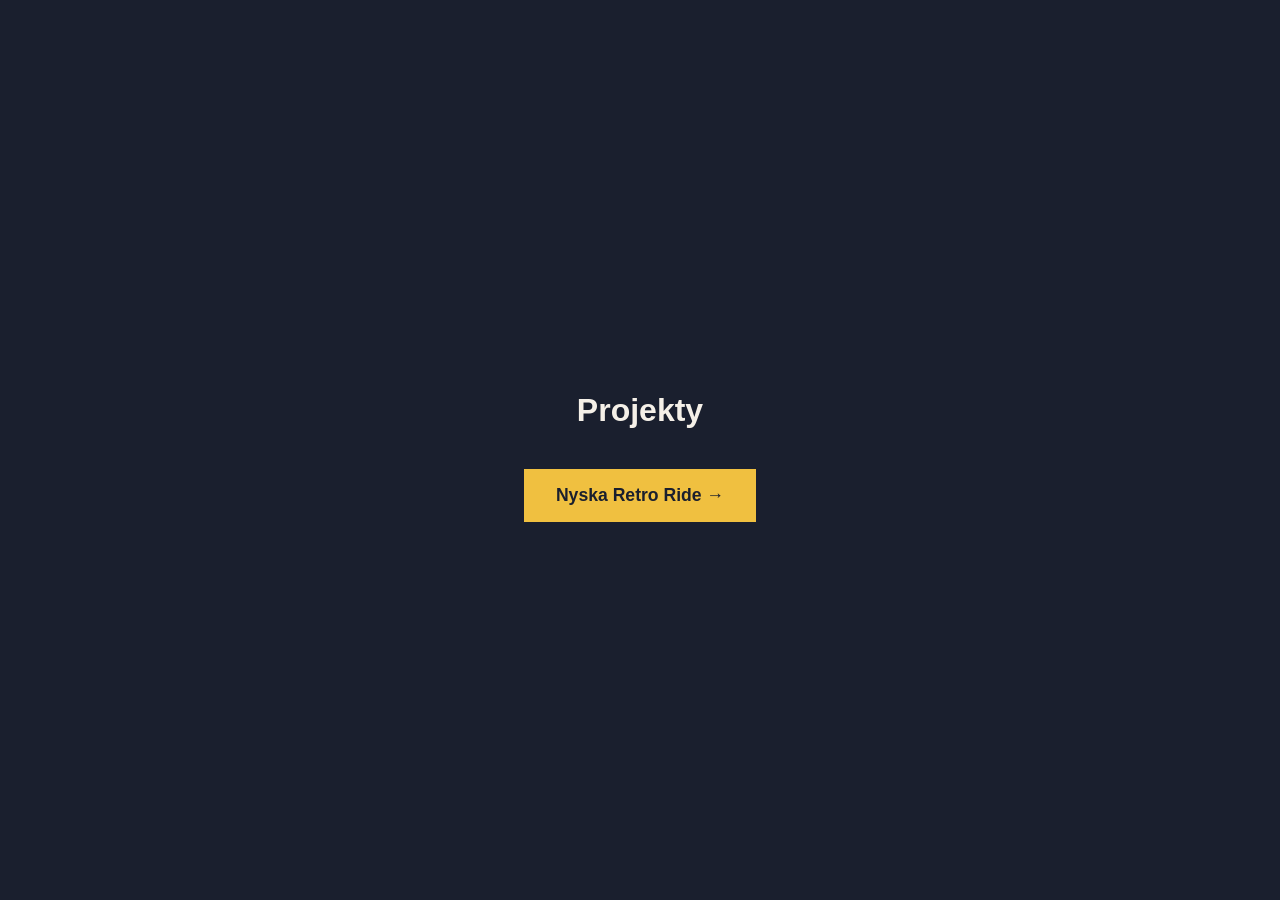
<file: index.html>
<!DOCTYPE html>
<html lang="pl">
<head>
  <meta charset="utf-8">
  <meta name="viewport" content="width=device-width, initial-scale=1">
  <title>Pagebuilder — Projekty</title>
  <style>
    body { font-family: sans-serif; background: #1a1f2e; color: #f5f0e8; display: flex; flex-direction: column; align-items: center; justify-content: center; min-height: 100vh; margin: 0; }
    h1 { font-size: 2rem; margin-bottom: 2rem; }
    a { display: block; background: #f0c040; color: #1a1f2e; padding: 1rem 2rem; margin: 0.5rem; text-decoration: none; font-weight: bold; font-size: 1.1rem; }
    a:hover { background: #fff; }
  </style>
</head>
<body>
  <h1>Projekty</h1>
  <a href="nysa-retro-ride/">Nyska Retro Ride →</a>
</body>
</html>
</file>
